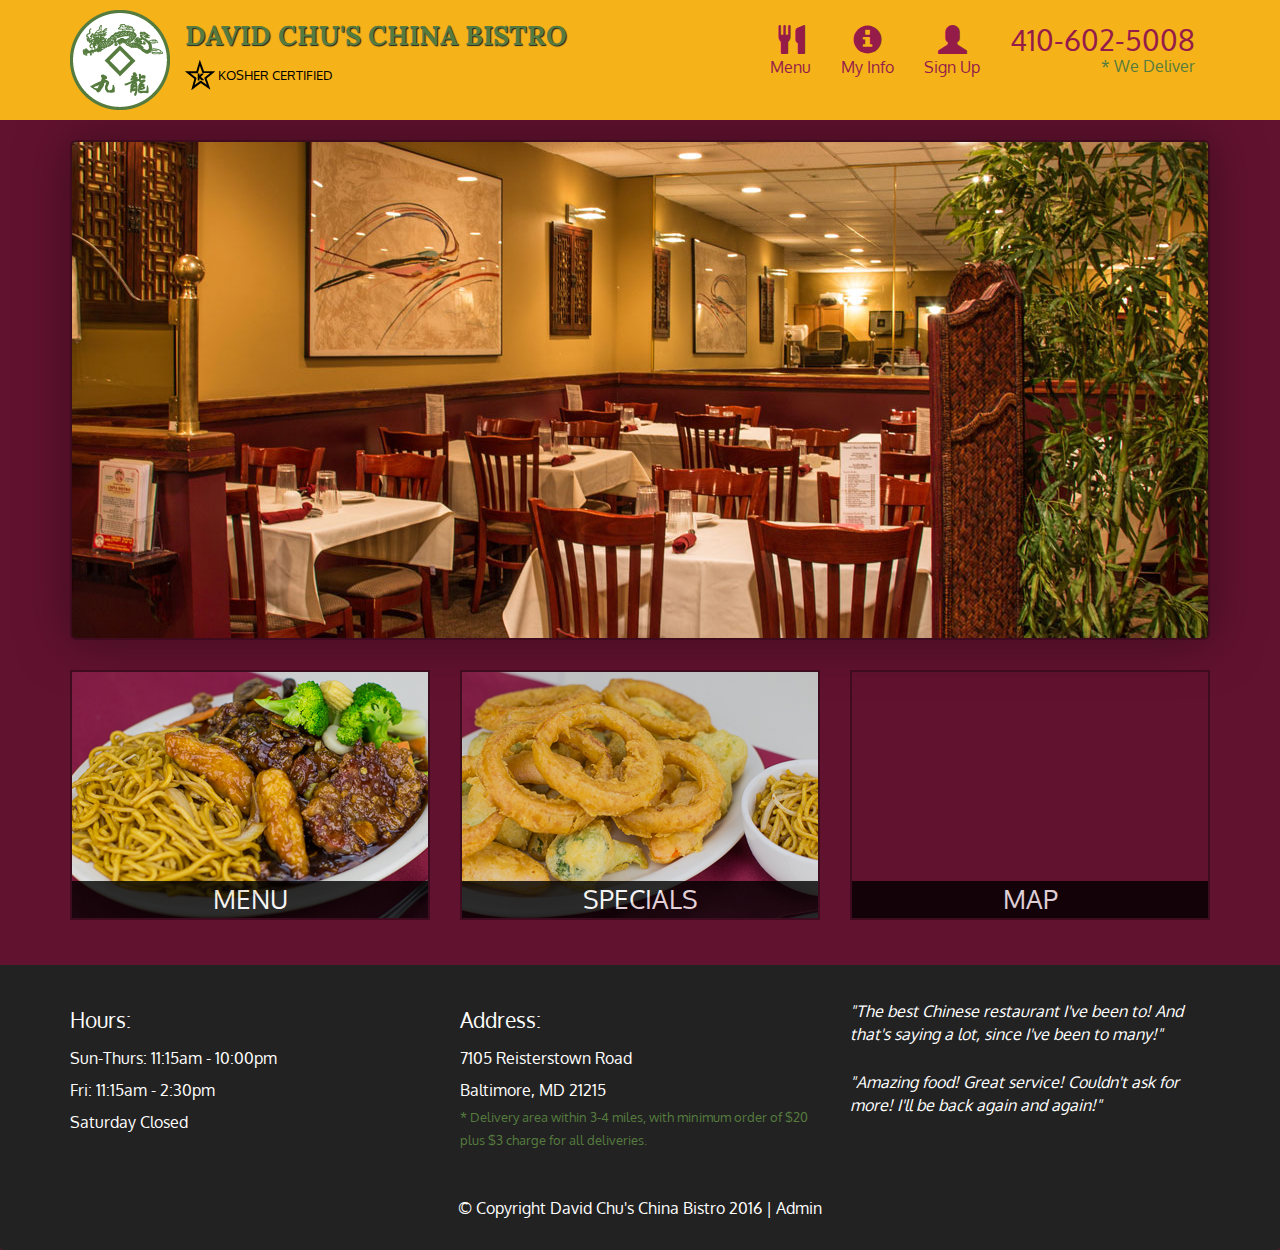
<file: index.html>
<!DOCTYPE html>
<html lang="en">
  <head>
    <meta charset="utf-8">
    <meta http-equiv="X-UA-Compatible" content="IE=edge">
    <meta name="viewport" content="width=device-width, initial-scale=1">
    <title>David Chu's China Bistro</title>
    <link href='https://fonts.googleapis.com/css?family=Oxygen:400,300,700' rel='stylesheet' type='text/css'>
    <link href='https://fonts.googleapis.com/css?family=Lora' rel='stylesheet' type='text/css'>
    <link rel="stylesheet" href="css/bootstrap.min.css">
    <link rel="stylesheet" href="css/restaurant.css">
    <link rel="stylesheet" href="css/common.css">
  </head>
  <body ng-app="restaurant" ng-strict-di>

    <!-- Fixed position loading indicator -->
    <loading class="loading-indicator"></loading>

    <header>
      <nav id="header-nav" class="navbar navbar-default">
        <div class="container">
          <div class="navbar-header">
            <a href="index.html" class="pull-left visible-md visible-lg">
              <div id="logo-img" alt="Logo image"></div>
            </a>

            <div class="navbar-brand">
              <a href="index.html"><h1>David Chu's China Bistro</h1></a>
              <p>
              <img src="images/star-k-logo.png" alt="Kosher certification">
              <span class="certified">Kosher Certified</span>
              </p>
            </div>

            <button id="navbarToggle" type="button" class="navbar-toggle collapsed" data-toggle="collapse" data-target="#collapsable-nav" aria-expanded="false">
              <span class="sr-only">Toggle navigation</span>
              <span class="icon-bar"></span>
              <span class="icon-bar"></span>
              <span class="icon-bar"></span>
            </button>
          </div>

          <div id="collapsable-nav" class="collapse navbar-collapse">
            <ul id="nav-list" class="nav navbar-nav navbar-right">
              <li id="navHomeButton" class="visible-xs">
                <a href="index.html">
                  <span class="glyphicon glyphicon-home"></span> Home</a>
              </li>
              <li id="navMenuButton" ui-sref-active="active">
                <a ui-sref="public.menu">
                  <span class="glyphicon glyphicon-cutlery"></span><br class="hidden-xs"> Menu</a>
              </li>
              <li id="navMenuButton" ui-sref-active="active">
                <a ui-sref="public.myInfo">
                  <span class="glyphicon glyphicon-info-sign"></span><br class="hidden-xs"> My Info</a>
              </li>
              <li id="navMenuButton" ui-sref-active="active">
                <a ui-sref="public.signUp">
                  <span class="glyphicon glyphicon-user"></span><br class="hidden-xs"> Sign Up</a>
              </li>
              <li id="phone" class="hidden-xs">
                <a href="tel:410-602-5008">
                  <span>410-602-5008</span></a><div>* We Deliver</div>
              </li>
            </ul><!-- #nav-list -->
          </div><!-- .collapse .navbar-collapse -->
        </div><!-- .container -->
      </nav><!-- #header-nav -->
    </header>

    <div id="call-btn" class="visible-xs">
      <a class="btn" href="tel:410-602-5008">
        <span class="glyphicon glyphicon-earphone"></span>
        410-602-5008
      </a>
    </div>
    <div id="xs-deliver" class="text-center visible-xs">* We Deliver</div>

    <ui-view>
      <div class="text-center initial-loading">
        <h2>Loading Site...</h2>
      </div>
    </ui-view>

    <footer class="panel-footer">
      <div class="container">
        <div class="row">
          <section id="hours" class="col-sm-4">
            <span>Hours:</span><br>
            Sun-Thurs: 11:15am - 10:00pm<br>
            Fri: 11:15am - 2:30pm<br>
            Saturday Closed
            <hr class="visible-xs">
          </section>
          <section id="address" class="col-sm-4">
            <span>Address:</span><br>
            7105 Reisterstown Road<br>
            Baltimore, MD 21215
            <p>* Delivery area within 3-4 miles, with minimum order of $20 plus $3 charge for all deliveries.</p>
            <hr class="visible-xs">
          </section>
          <section id="testimonials" class="col-sm-4">
            <p>"The best Chinese restaurant I've been to! And that's saying a lot, since I've been to many!"</p>
            <p>"Amazing food! Great service! Couldn't ask for more! I'll be back again and again!"</p>
          </section>
        </div>
        <div class="text-center">
          &copy; Copyright David Chu's China Bistro 2016 |
          <a ui-sref="admin.auth">Admin</a></div>
      </div>
    </footer>

    <!-- Libs -->
    <script src="lib/jquery-2.1.4.min.js"></script>
    <script src="lib/bootstrap.min.js"></script>
    <script src="lib/angular.min.js"></script>
    <script src="lib/angular-ui-router.min.js"></script>

    <!-- Main Restaurant Module -->
    <script src="src/restaurant.module.js"></script>

    <!-- Common Module -->
    <script src="src/common/common.module.js"></script>
    <script src="src/common/loading/loading.component.js"></script>
    <script src="src/common/loading/loading.interceptor.js"></script>
    <script src="src/common/menu.service.js"></script>

    <!-- Public Module -->
    <script src="src/public/public.module.js"></script>
    <script src="src/public/public.routes.js"></script>
    <script src="src/public/menu/menu.controller.js"></script>
    <script src="src/public/menu-category/menu-category.component.js"></script>
    <script src="src/public/menu-items/menu-items.controller.js"></script>
    <script src="src/public/menu-item/menu-item.component.js"></script>

	<!-- Load exta files for solution -->
    <script src="src/common/users.service.js"></script>
    <script src="src/public/sign-up/sign-up.controller.js"></script>
    <script src="src/public/my-info/my-info.controller.js"></script>
										 
    <!-- ADMIN SITE -->

    <!--Application files -->

  </body>

</html>
</file>
<file: css/restaurant.css>
body {
  font-size: 16px;
  color: #fff;
  background-color: #61122f;
  font-family: 'Oxygen', sans-serif;
}

.initial-loading {
  margin-top: 60px;
}

/** HEADER **/
#header-nav {
  background-color: #f6b319;
  border-radius: 0;
  border: 0;
}

#logo-img {
  background: url('../images/restaurant-logo_medium.png') no-repeat;
  width: 100px;
  height: 100px;
  margin: 10px 15px 10px 0;
}

.navbar-brand {
  padding-top: 25px;
}
.navbar-brand h1 { /* Restaurant name */
  font-family: 'Lora', serif;
  color: #557c3e;
  font-size: 1.5em;
  text-transform: uppercase;
  font-weight: bold;
  text-shadow: 1px 1px 1px #222;
  margin-top: 0;
  margin-bottom: 0;
  line-height: .75;
}
.navbar-brand a:hover, .navbar-brand a:focus {
  text-decoration: none;
}
.navbar-brand p { /* Kosher cert */
  color: #000;
  text-transform: uppercase;
  font-size: .7em;
  margin-top: 15px;
}
.navbar-brand p span { /* Star-K */
  vertical-align: middle;
}

#nav-list {
  margin-top: 10px;
}
#nav-list a {
  color: #951C49;
  text-align: center;
}
#nav-list a:hover {
  background: #E7E7E7;
}
#nav-list a span {
  font-size: 1.8em;
}

#phone {
  margin-top: 5px;
}
#phone a { /* Phone number */
  text-align: right;
  padding-bottom: 0;
}
#phone div { /* We Deliver */
  color: #557c3e;
  text-align: right;
  padding-right: 15px;
}

.navbar-header button.navbar-toggle, .navbar-header .icon-bar {
  border: 1px solid #61122f;
}
.navbar-header button.navbar-toggle {
  clear: both;
  margin-top: -30px;
}
/* END HEADER */

/* FOOTER */
.panel-footer {
  margin-top: 30px;
  padding-top: 35px;
  padding-bottom: 30px;
  background-color: #222;
  border-top: 0;
}
.panel-footer div.row {
  margin-bottom: 35px;
}
#hours, #address {
  line-height: 2;
}
#hours > span, #address > span {
  font-size: 1.3em;
}
#address p {
  color: #557c3e;
  font-size: .8em;
  line-height: 1.8;
}
#testimonials {
  font-style: italic;
}
#testimonials p:nth-child(2) {
  margin-top: 25px;
}
a[ui-sref="admin.auth"] {
  color: #fff;
}
/* END FOOTER */

/********** Medium devices only **********/
@media (min-width: 992px) and (max-width: 1199px) {
  /* Header */
  #logo-img {
    background: url('../images/restaurant-logo_medium.png') no-repeat;
    width: 100px;
    height: 100px;
    margin: 5px 5px 5px 0;
  }
  /* End Header */
}


/********** Extra small devices only **********/
@media (max-width: 767px) {
  /* Header */
  .navbar-brand {
    padding-top: 10px;
    height: 80px;
  }
  .navbar-brand h1 { /* Restaurant name */
    padding-top: 10px;
    font-size: 5vw; /* 1vw = 1% of viewport width */
  }
  .navbar-brand p { /* Kosher cert */
    font-size: .6em;
    margin-top: 12px;
  }
  .navbar-brand p img { /* Star-K */
    height: 20px;
  }

  #collapsable-nav a { /* Collapsed nav menu text */
    font-size: 1.2em;
  }
  #collapsable-nav a span { /* Collapsed nav menu glyph */
    font-size: 1em;
    margin-right: 5px;
  }

  #call-btn > a {
    font-size: 1.5em;
    display: block;
    margin: 0 20px;
    padding: 10px;
    border: 2px solid #fff;
    background-color: #f6b319;
    color: #951c49;
  }
  #xs-deliver {
    margin-top: 5px;
    font-size: .7em;
    letter-spacing: .1em;
    text-transform: uppercase;
  }
  /* End Header */

  /* Footer */
  .panel-footer section {
    margin-bottom: 30px;
    text-align: center;
  }
  .panel-footer section:nth-child(3) {
    margin-bottom: 0; /* margin already exists on the whole row */
  }
  .panel-footer section hr {
    width: 50%;
  }
  /* End Footer */
}


/********** Super extra small devices Only :-) (e.g., iPhone 4) **********/
@media (max-width: 479px) {
  /* Header */
  .navbar-brand h1 { /* Restaurant name */
    padding-top: 5px;
    font-size: 6vw;
  }
  /* End Header */
}
</file>
<file: css/common.css>
.loading-indicator {
    display: block;
    width: 70px;
    position: fixed;
    left: 0;
    right: 0;
    margin: 0 auto;
    top: 40%;
    z-index: 100;
    background-color: #FFF;
}

.loading-indicator img {
    width: 70px;
    background-color: #FFF;
}

.ui-view-placeholder {
    margin-top: 60px;
}
</file>
